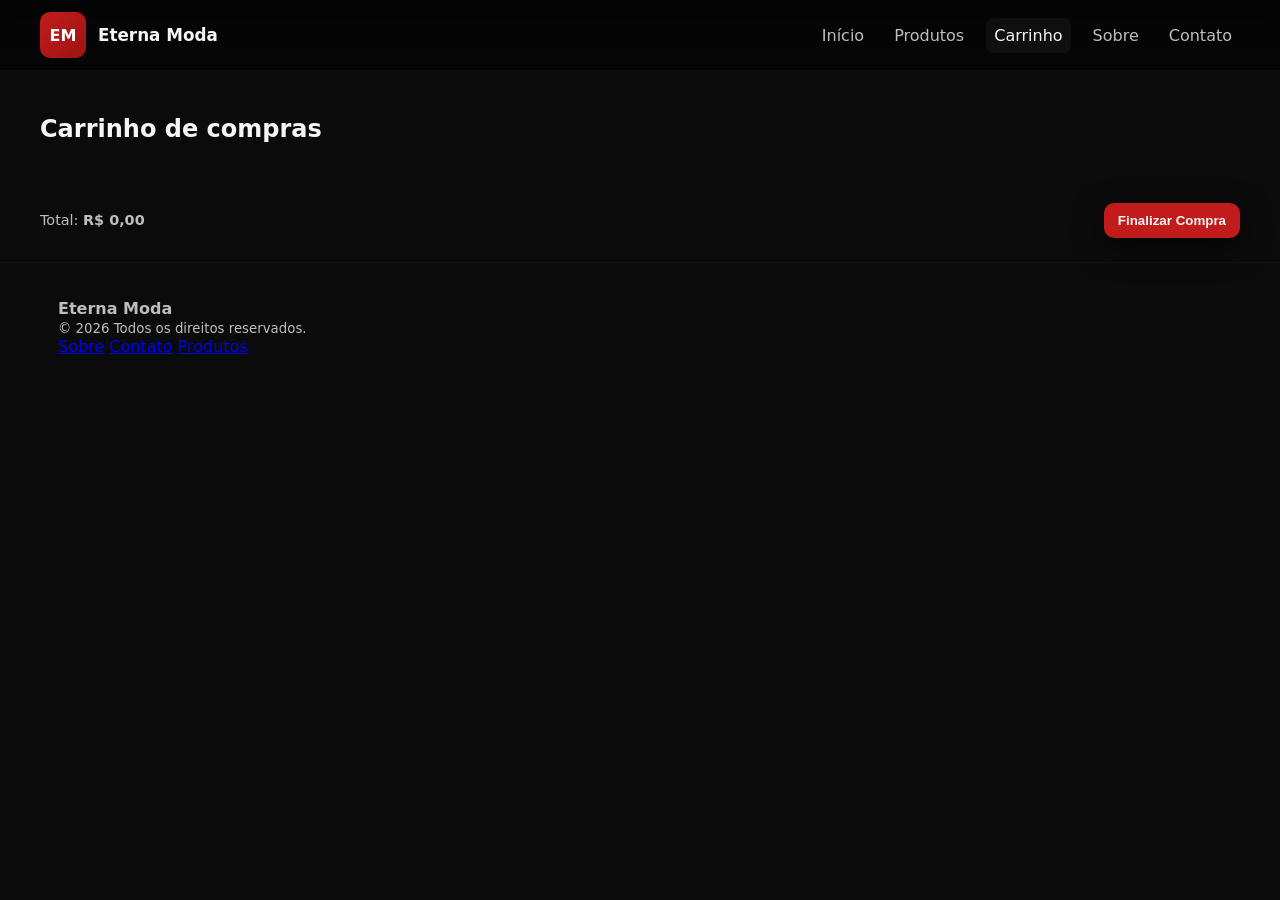
<file: carrinho.html>
<!DOCTYPE html>
<html lang="pt-BR">
<head>
  <meta charset="UTF-8">
  <meta name="viewport" content="width=device-width, initial-scale=1.0">
  <title>Carrinho — Eterna Moda</title>
  <link rel="stylesheet" href="style.css">
  <script src="script.js" defer></script>
</head>
<body>
  <header class="site-header">
    <div class="wrap header-inner">
      <a href="index.html" class="brand"><span class="brand-mark">EM</span> <span class="brand-name">Eterna Moda</span></a>
      <nav class="main-nav">
        <ul>
          <li><a href="index.html">Início</a></li>
          <li><a href="catalogo.html">Produtos</a></li>
          <li><a href="carrinho.html" class="active">Carrinho</a></li>
          <li><a href="sobre.html">Sobre</a></li>
          <li><a href="contato.html">Contato</a></li>
        </ul>
      </nav>
    </div>
  </header>

  <main class="wrap" style="padding:24px 0">
    <h2>Carrinho de compras</h2>
    <div id="cartBodyPage" class="cart-body"></div>
    <div style="margin-top:20px;display:flex;justify-content:space-between;align-items:center">
      <div class="small">Total: <strong id="cartTotalPage">R$ 0,00</strong></div>
      <button id="checkoutBtnPage" class="btn-cta">Finalizar Compra</button>
    </div>
  </main>

  <footer class="site-footer">
    <div class="wrap footer-inner">
      <div>
        <strong>Eterna Moda</strong><br>
        <small>© <span id="year"></span> Todos os direitos reservados.</small>
      </div>
      <div class="footer-links">
        <a href="sobre.html">Sobre</a>
        <a href="contato.html">Contato</a>
        <a href="catalogo.html">Produtos</a>
      </div>
    </div>
  </footer>

  <script>
    // Reaproveitando funções do script.js
    function updateCartPage(){
      const container = document.getElementById('cartBodyPage');
      container.innerHTML = '';
      state.cart.forEach((it, idx)=>{
        const p = findProduct(it.id); if(!p) return;
        const div = document.createElement('div'); div.className='cart-item';
        div.innerHTML = `<img src="${p.imgs[0]}" alt="${p.title}" style="width:72px;height:72px;object-fit:cover;border-radius:8px;margin-right:8px;">
          <div style="flex:1">
            <strong>${p.title}</strong>
            <div class="small">${it.selectedSize ? 'Tamanho '+it.selectedSize : ''}</div>
            <div class="small">${formatBRL(p.price)} x ${it.qty}</div>
            <div style="display:flex;gap:6px;margin-top:6px">
              <button class="btn-ghost" onclick="changeQtyIndex(${idx},-1)">-</button>
              <button class="btn-ghost" onclick="changeQtyIndex(${idx},1)">+</button>
              <button class="btn-ghost" onclick="removeCartIndex(${idx})">Remover</button>
            </div>
          </div>`;
        container.appendChild(div);
      });
      document.getElementById('cartTotalPage').textContent = formatBRL(cartValue());
    }

    document.addEventListener('DOMContentLoaded', ()=>{
      updateCartPage();
      document.getElementById('checkoutBtnPage').addEventListener('click', async ()=>{
        if(state.cart.length===0){toast('Carrinho vazio');return;}
        const btn = document.getElementById('checkoutBtnPage');
        btn.disabled=true; btn.textContent='Processando...';
        await new Promise(r=>setTimeout(r,1000));
        state.cart=[]; persistCart(); updateCartPage();
        btn.disabled=false; btn.textContent='Finalizar Compra';
        toast('Compra simulada concluída — carrinho limpo');
      });
    });
  </script>
</body>
</html>
</file>
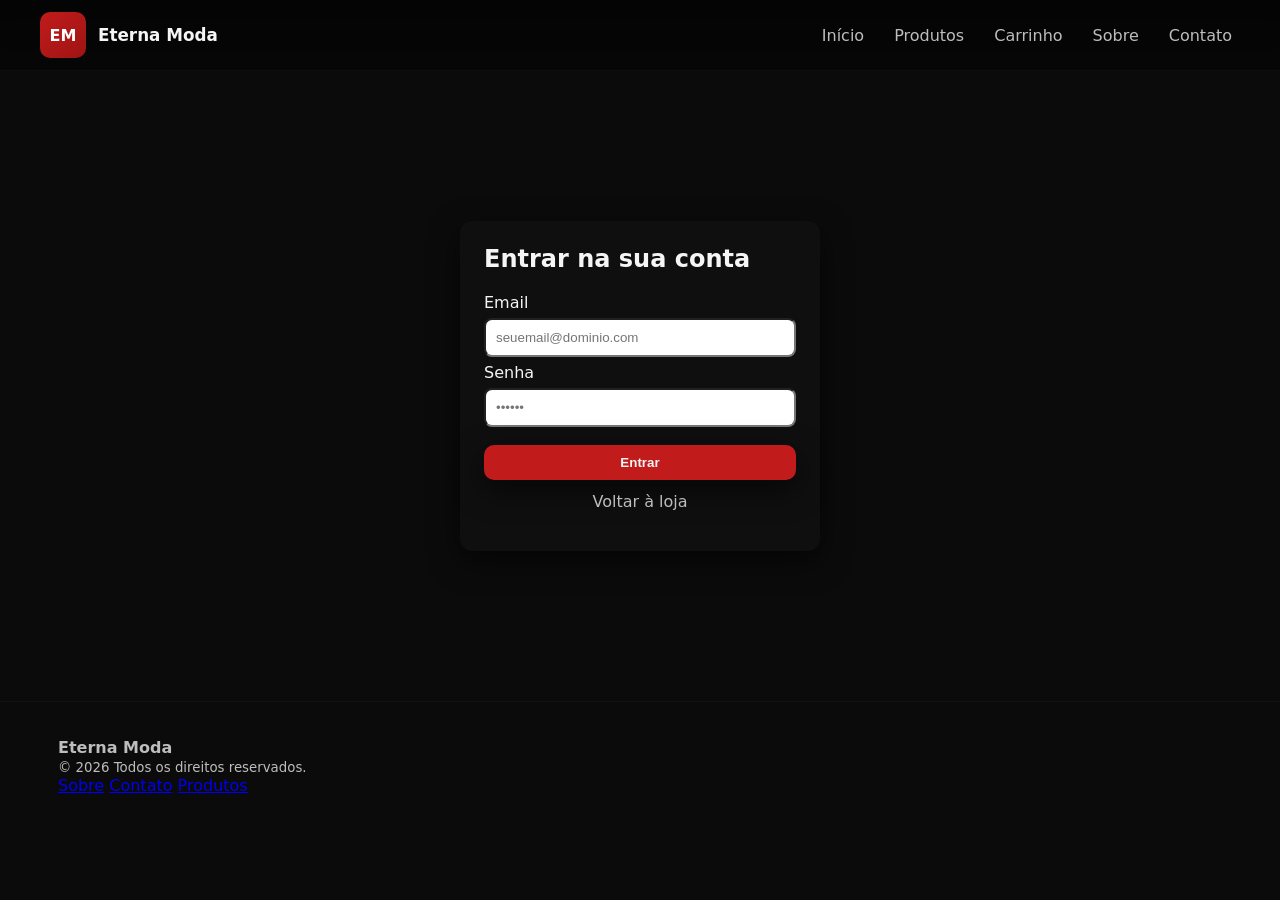
<file: login.html>
<!DOCTYPE html>
<html lang="pt-BR">
<head>
  <meta charset="UTF-8">
  <meta name="viewport" content="width=device-width, initial-scale=1.0">
  <title>Login — Eterna Moda</title>
  <link rel="stylesheet" href="style.css">
  <script src="script.js" defer></script>
</head>
<body>
  <header class="site-header">
    <div class="wrap header-inner">
      <a href="index.html" class="brand"><span class="brand-mark">EM</span> <span class="brand-name">Eterna Moda</span></a>
      <nav class="main-nav">
        <ul>
          <li><a href="index.html">Início</a></li>
          <li><a href="catalogo.html">Produtos</a></li>
          <li><a href="carrinho.html">Carrinho</a></li>
          <li><a href="sobre.html">Sobre</a></li>
          <li><a href="contato.html">Contato</a></li>
        </ul>
      </nav>
    </div>
  </header>

  <main class="wrap" style="display:flex;justify-content:center;align-items:center;min-height:70vh">
    <div style="background:var(--panel);padding:24px;border-radius:12px;max-width:360px;width:100%;box-shadow:var(--shadow)">
      <h2 style="margin-top:0">Entrar na sua conta</h2>
      <form id="loginForm">
        <label>Email<br>
          <input type="email" placeholder="seuemail@dominio.com" required style="width:100%;padding:10px;border-radius:8px;margin:6px 0">
        </label>
        <label>Senha<br>
          <input type="password" placeholder="••••••" required style="width:100%;padding:10px;border-radius:8px;margin:6px 0">
        </label>
        <button class="btn-cta" style="width:100%;margin-top:12px">Entrar</button>
      </form>
      <p style="text-align:center;margin-top:12px"><a href="index.html" class="link-muted">Voltar à loja</a></p>
    </div>
  </main>

  <footer class="site-footer">
    <div class="wrap footer-inner">
      <div>
        <strong>Eterna Moda</strong><br>
        <small>© <span id="year"></span> Todos os direitos reservados.</small>
      </div>
      <div class="footer-links">
        <a href="sobre.html">Sobre</a>
        <a href="contato.html">Contato</a>
        <a href="catalogo.html">Produtos</a>
      </div>
    </div>
  </footer>
</body>
</html>
</file>
<file: style.css>
/* =========================
   ETERNA MODA — STYLE (PRETO + VERMELHO)
   Alterações rápidas:
   - para mudar paleta, edite :root (cores principais)
   - para ajustar sombra/bordas, veja variáveis abaixo
   ========================= */
:root{
  --bg: #0b0b0b;           /* fundo geral escuro */
  --panel: #0f0f10;        /* superfícies dos cards */
  --muted: #bdbdbd;
  --text: #f5f5f5;
  --accent: #c11b1b;       /* vermelho CTA */
  --accent-2: #9f1414;     /* hover vermelho */
  --glass: rgba(255,255,255,0.04);
  --radius: 12px;
  --shadow: 0 10px 30px rgba(0,0,0,0.6);
  --max-width: 1200px;
  font-family: Inter, 'Segoe UI', Roboto, system-ui, -apple-system, sans-serif;
  font-size: 16px;
}

/* Reset */
*{box-sizing:border-box}
html,body{height:100%;margin:0;background:var(--bg);color:var(--text);-webkit-font-smoothing:antialiased}
img{display:block;max-width:100%}

/* Layout */
.wrap{max-width:var(--max-width);margin:0 auto;padding:18px}
.section{padding-top:8px;padding-bottom:28px}

/* HEADER */
.site-header{position:sticky;top:0;z-index:90;background:linear-gradient(180deg, rgba(0,0,0,0.6), rgba(0,0,0,0.4));backdrop-filter: blur(6px);border-bottom:1px solid rgba(255,255,255,0.04)}
.header-inner{display:flex;align-items:center;justify-content:space-between;gap:12px;padding:12px 0}
.brand{display:flex;align-items:center;gap:12px;text-decoration:none;color:var(--text)}
.brand-mark{display:inline-flex;justify-content:center;align-items:center;width:46px;height:46px;border-radius:10px;background:linear-gradient(135deg,var(--accent),var(--accent-2));font-weight:800;color:white}
.brand-name{font-weight:700;font-size:1.05rem}
.main-nav ul{display:flex;gap:14px;list-style:none;margin:0;padding:0}
.main-nav a{color:var(--muted);text-decoration:none;padding:8px;border-radius:8px;transition:all 180ms ease}
.main-nav a:hover, .main-nav a.active{color:var(--text);background:var(--glass)}

/* header actions */
.header-actions{display:flex;gap:10px;align-items:center}
.icon-btn{background:transparent;border:0;color:var(--text);font-size:1.05rem;cursor:pointer;padding:10px;border-radius:8px}
.btn-ghost{background:transparent;border:1px solid rgba(255,255,255,0.06);color:var(--text);padding:8px 12px;border-radius:8px}
.btn-cta{background:var(--accent);color:var(--text);padding:10px 14px;border-radius:10px;border:0;font-weight:700;cursor:pointer;box-shadow:var(--shadow)}
.btn-cta:hover{background:var(--accent-2);transform:translateY(-2px)}

/* Search bar */
.searchbar{background:linear-gradient(180deg, rgba(255,255,255,0.01), rgba(255,255,255,0.02));border-top:1px solid rgba(255,255,255,0.02)}
.searchbar .wrap{display:flex;gap:8px;padding:12px 18px}
.searchbar input{flex:1;padding:10px;border-radius:10px;border:1px solid rgba(255,255,255,0.04);background:transparent;color:var(--text)}

/* HERO */
.hero{display:grid;grid-template-columns:1fr 520px;gap:28px;align-items:center;padding:48px 18px}
.hero-left h1{margin:0;font-size:2.2rem;line-height:1.02}
.lead{color:var(--muted);margin-top:10px}
.hero-ctas{margin-top:16px;display:flex;gap:12px}
.hero-features{display:flex;gap:12px;margin-top:16px;color:var(--muted)}
.hero-media img{width:100%;height:360px;object-fit:cover;border-radius:12px;box-shadow:var(--shadow)}

/* GRID CARDS */
.grid{display:grid;grid-template-columns:repeat(auto-fill,minmax(240px,1fr));gap:18px;margin-top:18px}
.card{background:var(--panel);border-radius:12px;padding:12px;box-shadow:var(--shadow);display:flex;flex-direction:column;gap:10px;transition:transform .18s ease}
.card:hover{transform:translateY(-8px)}
.media{height:300px;border-radius:8px;overflow:hidden;background:linear-gradient(180deg, rgba(255,255,255,0.03), rgba(255,255,255,0.01));display:flex;align-items:center;justify-content:center}
.card h3{margin:0;font-size:1.05rem}
.meta{display:flex;justify-content:space-between;align-items:center}
.price{font-weight:800;color:var(--accent)}

/* CTA BANNER */
.cta-banner{background:linear-gradient(90deg, rgba(193,27,27,0.08), rgba(0,0,0,0.02));padding:26px 0;margin-top:24px;border-top:1px solid rgba(255,255,255,0.02)}
.cta-inner{display:flex;align-items:center;justify-content:space-between;gap:18px}
.newsletter-form{display:flex;gap:8px}
.newsletter-form input{padding:10px;border-radius:8px;border:1px solid rgba(255,255,255,0.04);background:transparent;color:var(--text);min-width:220px}

/* CART DRAWER */
.cart-drawer{position:fixed;right:20px;bottom:20px;width:360px;max-height:80vh;background:var(--panel);border-radius:12px;box-shadow:0 30px 60px rgba(0,0,0,0.7);overflow:hidden;transform:translateY(20px);opacity:0;pointer-events:none;transition:all 260ms ease}
.cart-drawer.open{transform:translateY(0);opacity:1;pointer-events:auto}
.cart-drawer header{padding:12px 14px;border-bottom:1px solid rgba(255,255,255,0.03);display:flex;justify-content:space-between;align-items:center}
.cart-body{padding:10px;overflow:auto;max-height:52vh}
.cart-item{display:flex;gap:10px;align-items:center;padding:8px;border-radius:8px}
.cart-item img{width:72px;height:72px;object-fit:cover;border-radius:8px}
.cart-footer{padding:12px;border-top:1px dashed rgba(255,255,255,0.03);display:flex;justify-content:space-between;align-items:center}

/* MODAL */
.modal{position:fixed;inset:0;display:flex;align-items:center;justify-content:center;background:rgba(0,0,0,0.6);padding:20px;opacity:0;pointer-events:none;transition:all 180ms ease}
.modal[aria-hidden="false"]{opacity:1;pointer-events:auto}
.modal .modal-content{background:var(--panel);border-radius:10px;max-width:900px;width:100%;box-shadow:var(--shadow);padding:18px}
.modal-close{position:absolute;right:14px;top:12px;background:transparent;border:0;color:var(--muted);font-size:1rem}

/* FOOTER */
.site-footer{border-top:1px solid rgba(255,255,255,0.03);padding:18px 0;color:var(--muted)}

/* UTILITÁRIOS */
.small{font-size:.9rem;color:var(--muted)}
.link-muted{color:var(--muted);text-decoration:none}
.section-head{display:flex;justify-content:space-between;align-items:center}

/* RESPONSIVO */
@media (max-width:980px){
  .hero{grid-template-columns:1fr;gap:20px;padding:36px 12px}
  .cta-inner{flex-direction:column;align-items:flex-start}
  .cart-drawer{left:12px;right:12px;width:auto}
  .main-nav ul{display:none} /* simplificação mobile; ideal: criar menu hamburguer */
}
</file>
